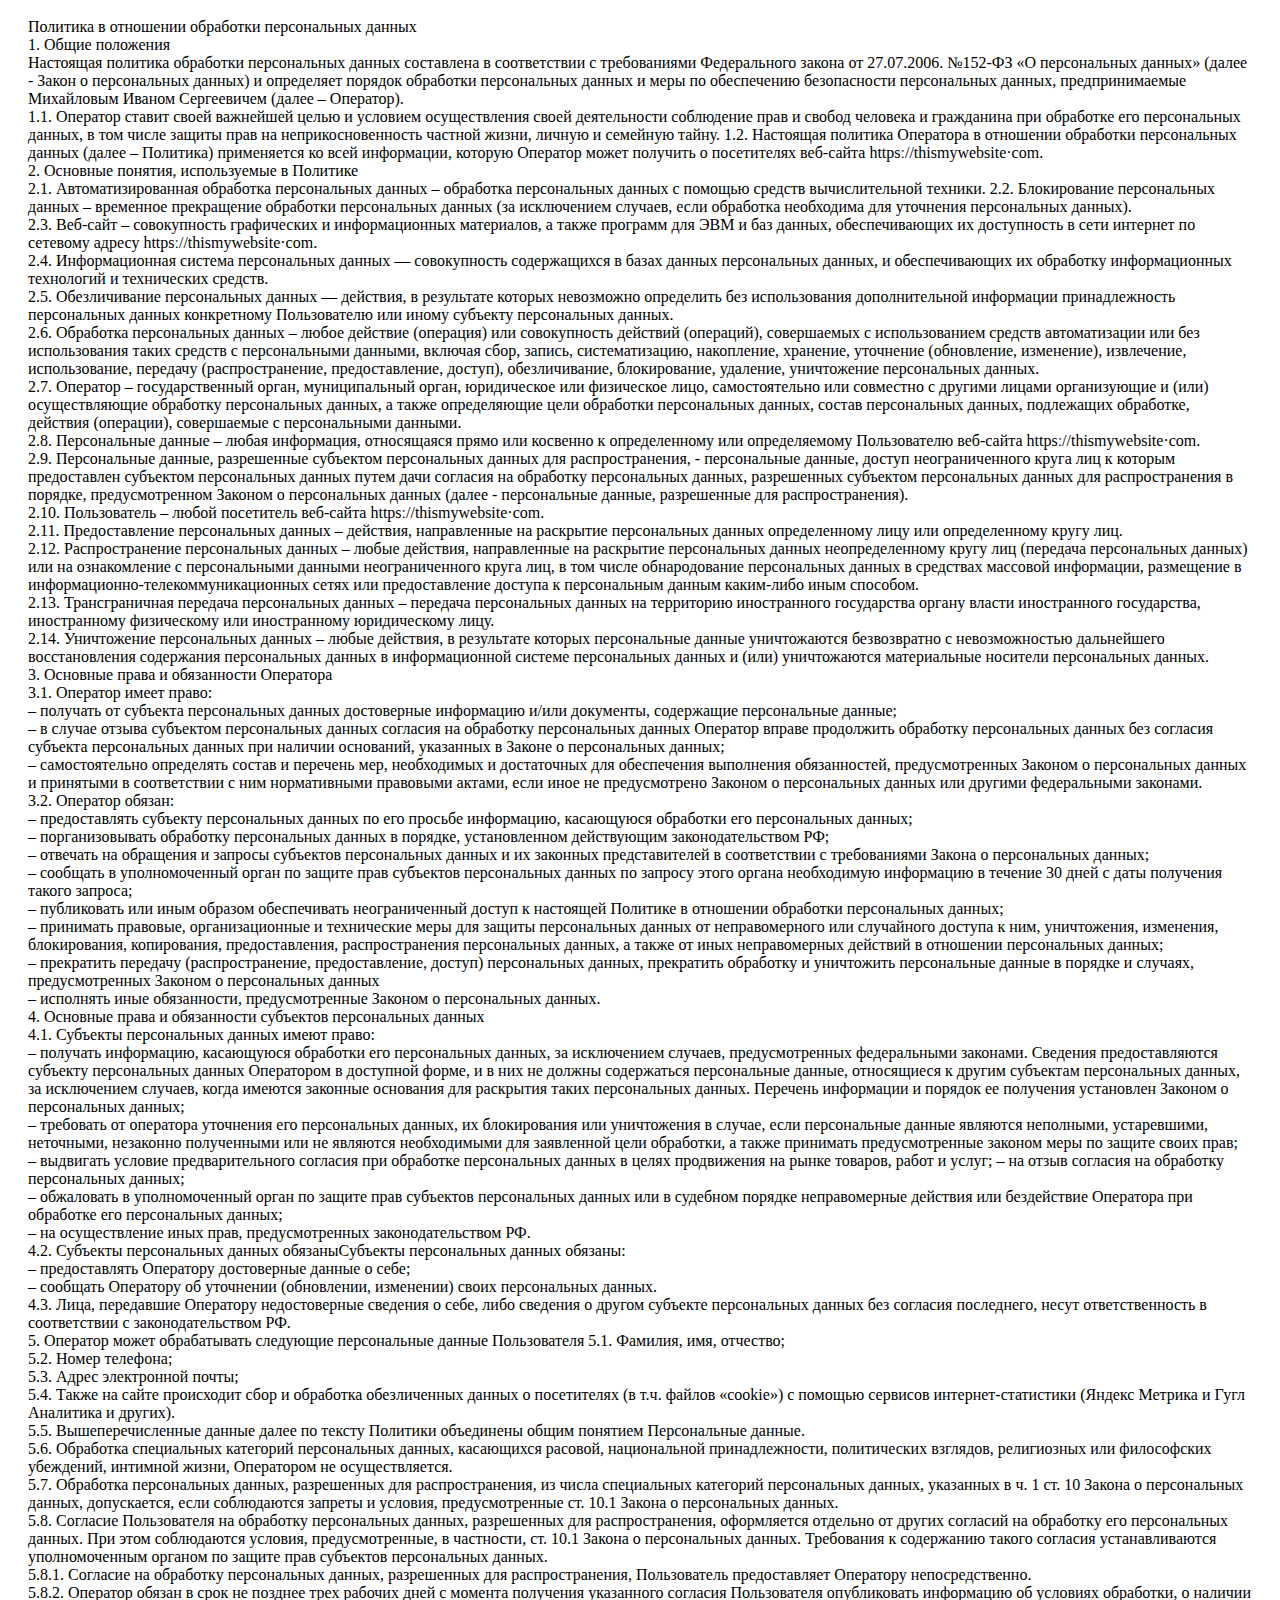
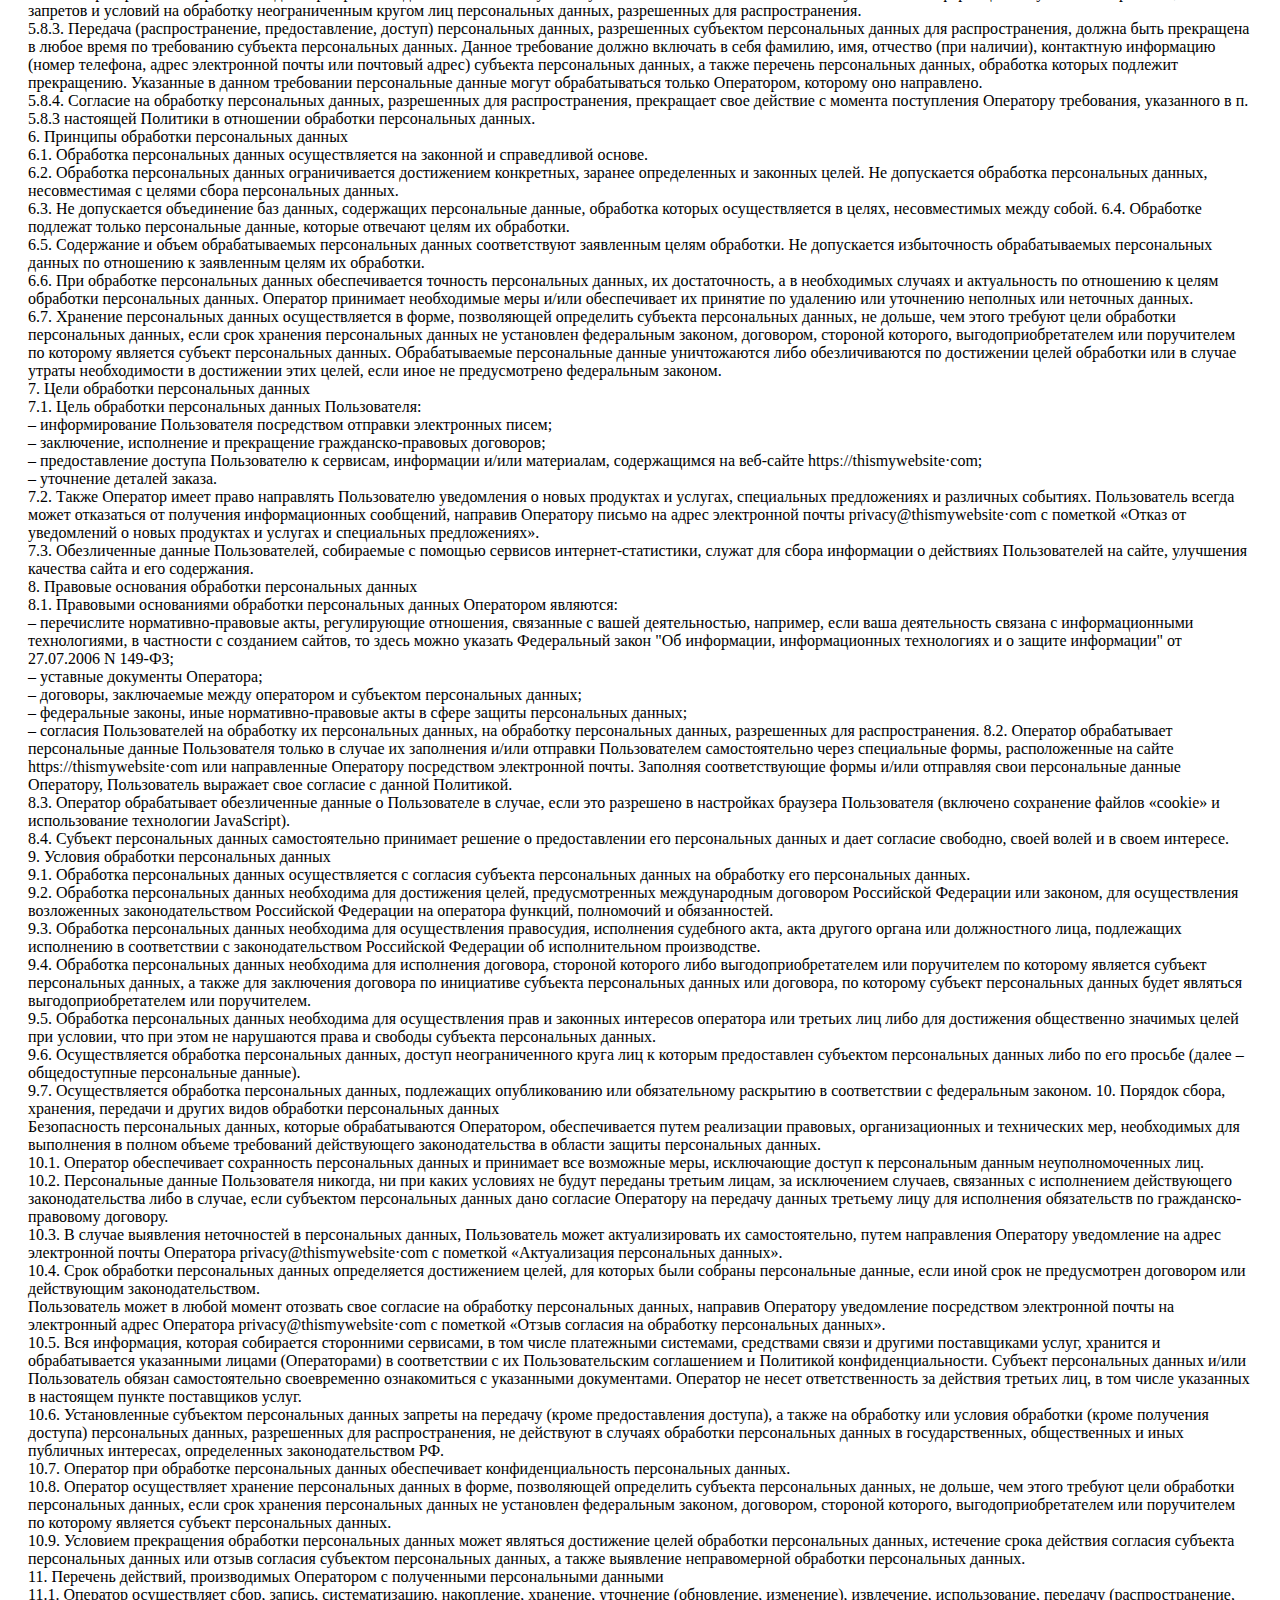
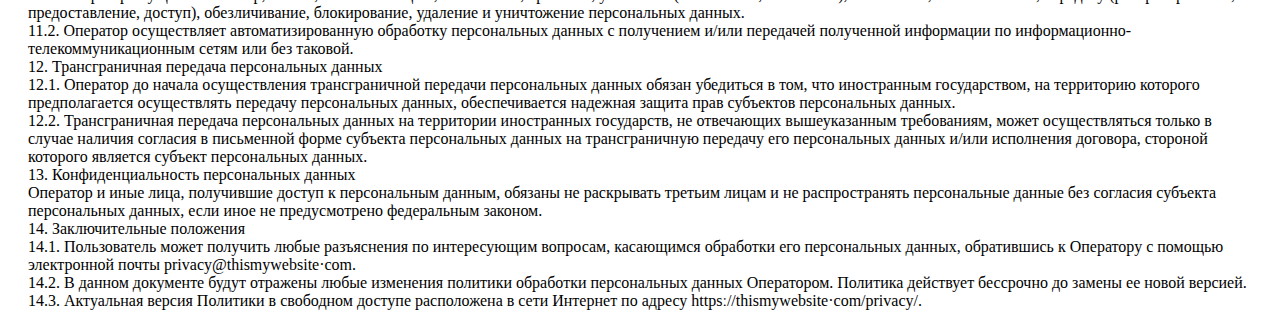
<file: policy.html>
<!DOCTYPE html><html lang="en"><head><meta charset="UTF-8"><meta http-equiv="X-UA-Compatible" content="IE=edge"><meta name="viewport" content="width=device-width,initial-scale=1"><title>Document</title></head><body style="padding: 10px 20px 0 20px;">Политика в отношении обработки персональных данных<br>1. Общие положения<br>Настоящая политика обработки персональных данных составлена в соответствии с требованиями Федерального закона от 27.07.2006. №152-ФЗ «О персональных данных» (далее - Закон о персональных данных) и определяет порядок обработки персональных данных и меры по обеспечению безопасности персональных данных, предпринимаемые Михайловым Иваном Сергеевичем (далее – Оператор).<br>1.1. Оператор ставит своей важнейшей целью и условием осуществления своей деятельности соблюдение прав и свобод человека и гражданина при обработке его персональных данных, в том числе защиты прав на неприкосновенность частной жизни, личную и семейную тайну. 1.2. Настоящая политика Оператора в отношении обработки персональных данных (далее – Политика) применяется ко всей информации, которую Оператор может получить о посетителях веб-сайта httpsː//thismywebsite·com.<br>2. Основные понятия, используемые в Политике<br>2.1. Автоматизированная обработка персональных данных – обработка персональных данных с помощью средств вычислительной техники. 2.2. Блокирование персональных данных – временное прекращение обработки персональных данных (за исключением случаев, если обработка необходима для уточнения персональных данных).<br>2.3. Веб-сайт – совокупность графических и информационных материалов, а также программ для ЭВМ и баз данных, обеспечивающих их доступность в сети интернет по сетевому адресу httpsː//thismywebsite·com.<br>2.4. Информационная система персональных данных — совокупность содержащихся в базах данных персональных данных, и обеспечивающих их обработку информационных технологий и технических средств.<br>2.5. Обезличивание персональных данных — действия, в результате которых невозможно определить без использования дополнительной информации принадлежность персональных данных конкретному Пользователю или иному субъекту персональных данных.<br>2.6. Обработка персональных данных – любое действие (операция) или совокупность действий (операций), совершаемых с использованием средств автоматизации или без использования таких средств с персональными данными, включая сбор, запись, систематизацию, накопление, хранение, уточнение (обновление, изменение), извлечение, использование, передачу (распространение, предоставление, доступ), обезличивание, блокирование, удаление, уничтожение персональных данных.<br>2.7. Оператор – государственный орган, муниципальный орган, юридическое или физическое лицо, самостоятельно или совместно с другими лицами организующие и (или) осуществляющие обработку персональных данных, а также определяющие цели обработки персональных данных, состав персональных данных, подлежащих обработке, действия (операции), совершаемые с персональными данными.<br>2.8. Персональные данные – любая информация, относящаяся прямо или косвенно к определенному или определяемому Пользователю веб-сайта httpsː//thismywebsite·com.<br>2.9. Персональные данные, разрешенные субъектом персональных данных для распространения, - персональные данные, доступ неограниченного круга лиц к которым предоставлен субъектом персональных данных путем дачи согласия на обработку персональных данных, разрешенных субъектом персональных данных для распространения в порядке, предусмотренном Законом о персональных данных (далее - персональные данные, разрешенные для распространения).<br>2.10. Пользователь – любой посетитель веб-сайта httpsː//thismywebsite·com.<br>2.11. Предоставление персональных данных – действия, направленные на раскрытие персональных данных определенному лицу или определенному кругу лиц.<br>2.12. Распространение персональных данных – любые действия, направленные на раскрытие персональных данных неопределенному кругу лиц (передача персональных данных) или на ознакомление с персональными данными неограниченного круга лиц, в том числе обнародование персональных данных в средствах массовой информации, размещение в информационно-телекоммуникационных сетях или предоставление доступа к персональным данным каким-либо иным способом.<br>2.13. Трансграничная передача персональных данных – передача персональных данных на территорию иностранного государства органу власти иностранного государства, иностранному физическому или иностранному юридическому лицу.<br>2.14. Уничтожение персональных данных – любые действия, в результате которых персональные данные уничтожаются безвозвратно с невозможностью дальнейшего восстановления содержания персональных данных в информационной системе персональных данных и (или) уничтожаются материальные носители персональных данных.<br>3. Основные права и обязанности Оператора<br>3.1. Оператор имеет право:<br>– получать от субъекта персональных данных достоверные информацию и/или документы, содержащие персональные данные;<br>– в случае отзыва субъектом персональных данных согласия на обработку персональных данных Оператор вправе продолжить обработку персональных данных без согласия субъекта персональных данных при наличии оснований, указанных в Законе о персональных данных;<br>– самостоятельно определять состав и перечень мер, необходимых и достаточных для обеспечения выполнения обязанностей, предусмотренных Законом о персональных данных и принятыми в соответствии с ним нормативными правовыми актами, если иное не предусмотрено Законом о персональных данных или другими федеральными законами.<br>3.2. Оператор обязан:<br>– предоставлять субъекту персональных данных по его просьбе информацию, касающуюся обработки его персональных данных;<br>– порганизовывать обработку персональных данных в порядке, установленном действующим законодательством РФ;<br>– отвечать на обращения и запросы субъектов персональных данных и их законных представителей в соответствии с требованиями Закона о персональных данных;<br>– сообщать в уполномоченный орган по защите прав субъектов персональных данных по запросу этого органа необходимую информацию в течение 30 дней с даты получения такого запроса;<br>– публиковать или иным образом обеспечивать неограниченный доступ к настоящей Политике в отношении обработки персональных данных;<br>– принимать правовые, организационные и технические меры для защиты персональных данных от неправомерного или случайного доступа к ним, уничтожения, изменения, блокирования, копирования, предоставления, распространения персональных данных, а также от иных неправомерных действий в отношении персональных данных;<br>– прекратить передачу (распространение, предоставление, доступ) персональных данных, прекратить обработку и уничтожить персональные данные в порядке и случаях, предусмотренных Законом о персональных данных<br>– исполнять иные обязанности, предусмотренные Законом о персональных данных.<br>4. Основные права и обязанности субъектов персональных данных<br>4.1. Субъекты персональных данных имеют право:<br>– получать информацию, касающуюся обработки его персональных данных, за исключением случаев, предусмотренных федеральными законами. Сведения предоставляются субъекту персональных данных Оператором в доступной форме, и в них не должны содержаться персональные данные, относящиеся к другим субъектам персональных данных, за исключением случаев, когда имеются законные основания для раскрытия таких персональных данных. Перечень информации и порядок ее получения установлен Законом о персональных данных;<br>– требовать от оператора уточнения его персональных данных, их блокирования или уничтожения в случае, если персональные данные являются неполными, устаревшими, неточными, незаконно полученными или не являются необходимыми для заявленной цели обработки, а также принимать предусмотренные законом меры по защите своих прав;<br>– выдвигать условие предварительного согласия при обработке персональных данных в целях продвижения на рынке товаров, работ и услуг; – на отзыв согласия на обработку персональных данных;<br>– обжаловать в уполномоченный орган по защите прав субъектов персональных данных или в судебном порядке неправомерные действия или бездействие Оператора при обработке его персональных данных;<br>– на осуществление иных прав, предусмотренных законодательством РФ.<br>4.2. Субъекты персональных данных обязаныСубъекты персональных данных обязаны:<br>– предоставлять Оператору достоверные данные о себе;<br>– сообщать Оператору об уточнении (обновлении, изменении) своих персональных данных.<br>4.3. Лица, передавшие Оператору недостоверные сведения о себе, либо сведения о другом субъекте персональных данных без согласия последнего, несут ответственность в соответствии с законодательством РФ.<br>5. Оператор может обрабатывать следующие персональные данные Пользователя 5.1. Фамилия, имя, отчество;<br>5.2. Номер телефона;<br>5.3. Адрес электронной почты;<br>5.4. Также на сайте происходит сбор и обработка обезличенных данных о посетителях (в т.ч. файлов «cookie») с помощью сервисов интернет-статистики (Яндекс Метрика и Гугл Аналитика и других).<br>5.5. Вышеперечисленные данные далее по тексту Политики объединены общим понятием Персональные данные.<br>5.6. Обработка специальных категорий персональных данных, касающихся расовой, национальной принадлежности, политических взглядов, религиозных или философских убеждений, интимной жизни, Оператором не осуществляется.<br>5.7. Обработка персональных данных, разрешенных для распространения, из числа специальных категорий персональных данных, указанных в ч. 1 ст. 10 Закона о персональных данных, допускается, если соблюдаются запреты и условия, предусмотренные ст. 10.1 Закона о персональных данных.<br>5.8. Согласие Пользователя на обработку персональных данных, разрешенных для распространения, оформляется отдельно от других согласий на обработку его персональных данных. При этом соблюдаются условия, предусмотренные, в частности, ст. 10.1 Закона о персональных данных. Требования к содержанию такого согласия устанавливаются уполномоченным органом по защите прав субъектов персональных данных.<br>5.8.1. Согласие на обработку персональных данных, разрешенных для распространения, Пользователь предоставляет Оператору непосредственно.<br>5.8.2. Оператор обязан в срок не позднее трех рабочих дней с момента получения указанного согласия Пользователя опубликовать информацию об условиях обработки, о наличии запретов и условий на обработку неограниченным кругом лиц персональных данных, разрешенных для распространения.<br>5.8.3. Передача (распространение, предоставление, доступ) персональных данных, разрешенных субъектом персональных данных для распространения, должна быть прекращена в любое время по требованию субъекта персональных данных. Данное требование должно включать в себя фамилию, имя, отчество (при наличии), контактную информацию (номер телефона, адрес электронной почты или почтовый адрес) субъекта персональных данных, а также перечень персональных данных, обработка которых подлежит прекращению. Указанные в данном требовании персональные данные могут обрабатываться только Оператором, которому оно направлено.<br>5.8.4. Согласие на обработку персональных данных, разрешенных для распространения, прекращает свое действие с момента поступления Оператору требования, указанного в п. 5.8.3 настоящей Политики в отношении обработки персональных данных.<br>6. Принципы обработки персональных данных<br>6.1. Обработка персональных данных осуществляется на законной и справедливой основе.<br>6.2. Обработка персональных данных ограничивается достижением конкретных, заранее определенных и законных целей. Не допускается обработка персональных данных, несовместимая с целями сбора персональных данных.<br>6.3. Не допускается объединение баз данных, содержащих персональные данные, обработка которых осуществляется в целях, несовместимых между собой. 6.4. Обработке подлежат только персональные данные, которые отвечают целям их обработки.<br>6.5. Содержание и объем обрабатываемых персональных данных соответствуют заявленным целям обработки. Не допускается избыточность обрабатываемых персональных данных по отношению к заявленным целям их обработки.<br>6.6. При обработке персональных данных обеспечивается точность персональных данных, их достаточность, а в необходимых случаях и актуальность по отношению к целям обработки персональных данных. Оператор принимает необходимые меры и/или обеспечивает их принятие по удалению или уточнению неполных или неточных данных.<br>6.7. Хранение персональных данных осуществляется в форме, позволяющей определить субъекта персональных данных, не дольше, чем этого требуют цели обработки персональных данных, если срок хранения персональных данных не установлен федеральным законом, договором, стороной которого, выгодоприобретателем или поручителем по которому является субъект персональных данных. Обрабатываемые персональные данные уничтожаются либо обезличиваются по достижении целей обработки или в случае утраты необходимости в достижении этих целей, если иное не предусмотрено федеральным законом.<br>7. Цели обработки персональных данных<br>7.1. Цель обработки персональных данных Пользователя:<br>– информирование Пользователя посредством отправки электронных писем;<br>– заключение, исполнение и прекращение гражданско-правовых договоров;<br>– предоставление доступа Пользователю к сервисам, информации и/или материалам, содержащимся на веб-сайте httpsː//thismywebsite·com;<br>– уточнение деталей заказа.<br>7.2. Также Оператор имеет право направлять Пользователю уведомления о новых продуктах и услугах, специальных предложениях и различных событиях. Пользователь всегда может отказаться от получения информационных сообщений, направив Оператору письмо на адрес электронной почты privacy@thismywebsite·com с пометкой «Отказ от уведомлений о новых продуктах и услугах и специальных предложениях».<br>7.3. Обезличенные данные Пользователей, собираемые с помощью сервисов интернет-статистики, служат для сбора информации о действиях Пользователей на сайте, улучшения качества сайта и его содержания.<br>8. Правовые основания обработки персональных данных<br>8.1. Правовыми основаниями обработки персональных данных Оператором являются:<br>– перечислите нормативно-правовые акты, регулирующие отношения, связанные с вашей деятельностью, например, если ваша деятельность связана с информационными технологиями, в частности с созданием сайтов, то здесь можно указать Федеральный закон "Об информации, информационных технологиях и о защите информации" от 27.07.2006 N 149-ФЗ;<br>– уставные документы Оператора;<br>– договоры, заключаемые между оператором и субъектом персональных данных;<br>– федеральные законы, иные нормативно-правовые акты в сфере защиты персональных данных;<br>– согласия Пользователей на обработку их персональных данных, на обработку персональных данных, разрешенных для распространения. 8.2. Оператор обрабатывает персональные данные Пользователя только в случае их заполнения и/или отправки Пользователем самостоятельно через специальные формы, расположенные на сайте httpsː//thismywebsite·com или направленные Оператору посредством электронной почты. Заполняя соответствующие формы и/или отправляя свои персональные данные Оператору, Пользователь выражает свое согласие с данной Политикой.<br>8.3. Оператор обрабатывает обезличенные данные о Пользователе в случае, если это разрешено в настройках браузера Пользователя (включено сохранение файлов «cookie» и использование технологии JavaScript).<br>8.4. Субъект персональных данных самостоятельно принимает решение о предоставлении его персональных данных и дает согласие свободно, своей волей и в своем интересе.<br>9. Условия обработки персональных данных<br>9.1. Обработка персональных данных осуществляется с согласия субъекта персональных данных на обработку его персональных данных.<br>9.2. Обработка персональных данных необходима для достижения целей, предусмотренных международным договором Российской Федерации или законом, для осуществления возложенных законодательством Российской Федерации на оператора функций, полномочий и обязанностей.<br>9.3. Обработка персональных данных необходима для осуществления правосудия, исполнения судебного акта, акта другого органа или должностного лица, подлежащих исполнению в соответствии с законодательством Российской Федерации об исполнительном производстве.<br>9.4. Обработка персональных данных необходима для исполнения договора, стороной которого либо выгодоприобретателем или поручителем по которому является субъект персональных данных, а также для заключения договора по инициативе субъекта персональных данных или договора, по которому субъект персональных данных будет являться выгодоприобретателем или поручителем.<br>9.5. Обработка персональных данных необходима для осуществления прав и законных интересов оператора или третьих лиц либо для достижения общественно значимых целей при условии, что при этом не нарушаются права и свободы субъекта персональных данных.<br>9.6. Осуществляется обработка персональных данных, доступ неограниченного круга лиц к которым предоставлен субъектом персональных данных либо по его просьбе (далее – общедоступные персональные данные).<br>9.7. Осуществляется обработка персональных данных, подлежащих опубликованию или обязательному раскрытию в соответствии с федеральным законом. 10. Порядок сбора, хранения, передачи и других видов обработки персональных данных<br>Безопасность персональных данных, которые обрабатываются Оператором, обеспечивается путем реализации правовых, организационных и технических мер, необходимых для выполнения в полном объеме требований действующего законодательства в области защиты персональных данных.<br>10.1. Оператор обеспечивает сохранность персональных данных и принимает все возможные меры, исключающие доступ к персональным данным неуполномоченных лиц.<br>10.2. Персональные данные Пользователя никогда, ни при каких условиях не будут переданы третьим лицам, за исключением случаев, связанных с исполнением действующего законодательства либо в случае, если субъектом персональных данных дано согласие Оператору на передачу данных третьему лицу для исполнения обязательств по гражданско-правовому договору.<br>10.3. В случае выявления неточностей в персональных данных, Пользователь может актуализировать их самостоятельно, путем направления Оператору уведомление на адрес электронной почты Оператора privacy@thismywebsite·com с пометкой «Актуализация персональных данных».<br>10.4. Срок обработки персональных данных определяется достижением целей, для которых были собраны персональные данные, если иной срок не предусмотрен договором или действующим законодательством.<br>Пользователь может в любой момент отозвать свое согласие на обработку персональных данных, направив Оператору уведомление посредством электронной почты на электронный адрес Оператора privacy@thismywebsite·com с пометкой «Отзыв согласия на обработку персональных данных».<br>10.5. Вся информация, которая собирается сторонними сервисами, в том числе платежными системами, средствами связи и другими поставщиками услуг, хранится и обрабатывается указанными лицами (Операторами) в соответствии с их Пользовательским соглашением и Политикой конфиденциальности. Субъект персональных данных и/или Пользователь обязан самостоятельно своевременно ознакомиться с указанными документами. Оператор не несет ответственность за действия третьих лиц, в том числе указанных в настоящем пункте поставщиков услуг.<br>10.6. Установленные субъектом персональных данных запреты на передачу (кроме предоставления доступа), а также на обработку или условия обработки (кроме получения доступа) персональных данных, разрешенных для распространения, не действуют в случаях обработки персональных данных в государственных, общественных и иных публичных интересах, определенных законодательством РФ.<br>10.7. Оператор при обработке персональных данных обеспечивает конфиденциальность персональных данных.<br>10.8. Оператор осуществляет хранение персональных данных в форме, позволяющей определить субъекта персональных данных, не дольше, чем этого требуют цели обработки персональных данных, если срок хранения персональных данных не установлен федеральным законом, договором, стороной которого, выгодоприобретателем или поручителем по которому является субъект персональных данных.<br>10.9. Условием прекращения обработки персональных данных может являться достижение целей обработки персональных данных, истечение срока действия согласия субъекта персональных данных или отзыв согласия субъектом персональных данных, а также выявление неправомерной обработки персональных данных.<br>11. Перечень действий, производимых Оператором с полученными персональными данными<br>11.1. Оператор осуществляет сбор, запись, систематизацию, накопление, хранение, уточнение (обновление, изменение), извлечение, использование, передачу (распространение, предоставление, доступ), обезличивание, блокирование, удаление и уничтожение персональных данных.<br>11.2. Оператор осуществляет автоматизированную обработку персональных данных с получением и/или передачей полученной информации по информационно-телекоммуникационным сетям или без таковой.<br>12. Трансграничная передача персональных данных<br>12.1. Оператор до начала осуществления трансграничной передачи персональных данных обязан убедиться в том, что иностранным государством, на территорию которого предполагается осуществлять передачу персональных данных, обеспечивается надежная защита прав субъектов персональных данных.<br>12.2. Трансграничная передача персональных данных на территории иностранных государств, не отвечающих вышеуказанным требованиям, может осуществляться только в случае наличия согласия в письменной форме субъекта персональных данных на трансграничную передачу его персональных данных и/или исполнения договора, стороной которого является субъект персональных данных.<br>13. Конфиденциальность персональных данных<br>Оператор и иные лица, получившие доступ к персональным данным, обязаны не раскрывать третьим лицам и не распространять персональные данные без согласия субъекта персональных данных, если иное не предусмотрено федеральным законом.<br>14. Заключительные положения<br>14.1. Пользователь может получить любые разъяснения по интересующим вопросам, касающимся обработки его персональных данных, обратившись к Оператору с помощью электронной почты privacy@thismywebsite·com.<br>14.2. В данном документе будут отражены любые изменения политики обработки персональных данных Оператором. Политика действует бессрочно до замены ее новой версией.<br>14.3. Актуальная версия Политики в свободном доступе расположена в сети Интернет по адресу httpsː//thismywebsite·com/privacy/.<br></body></html>
</file>
